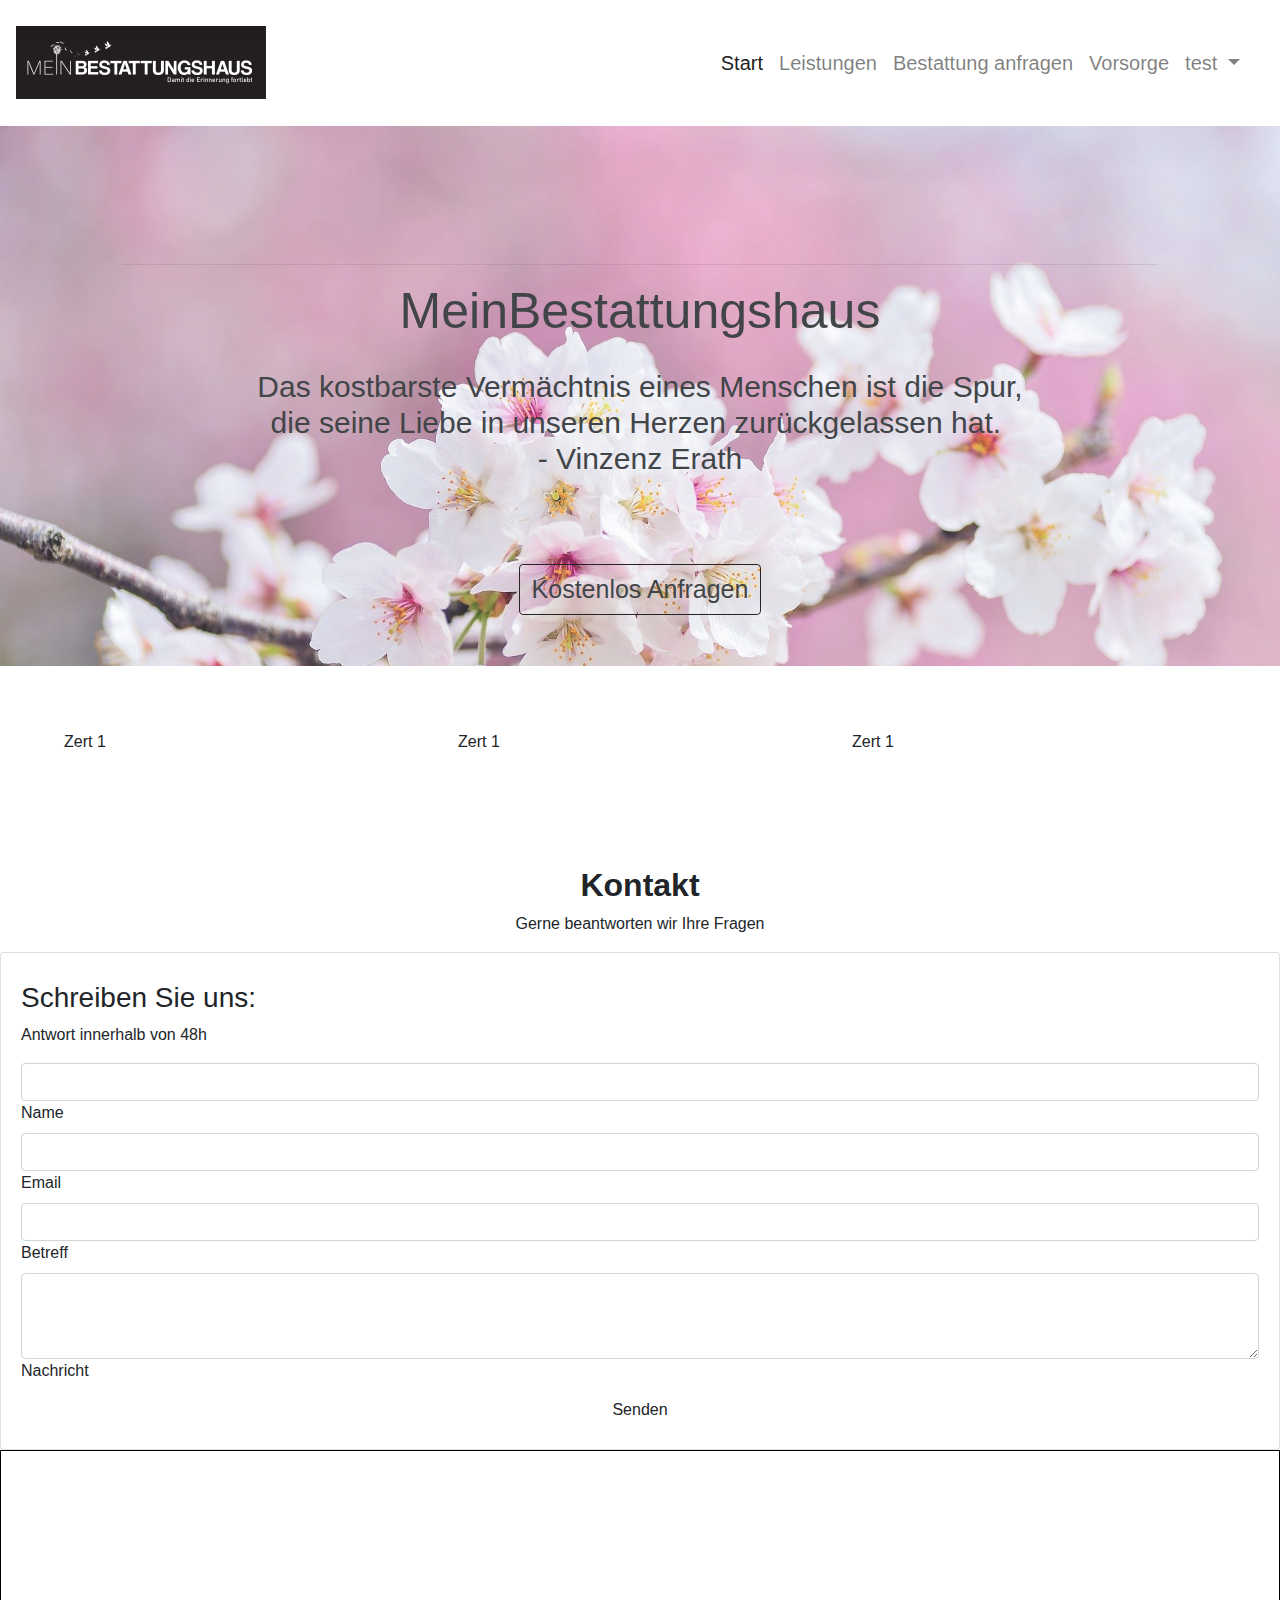
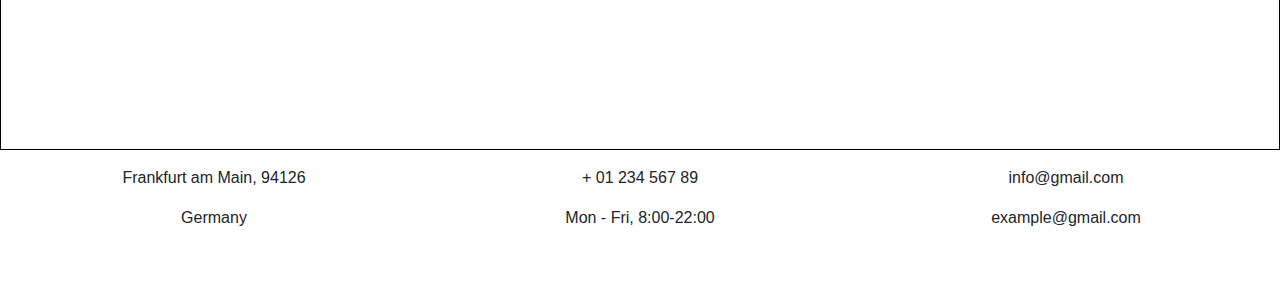
<file: index1.html>
<!DOCTYPE html>
<html lang="de">
<head>
    <meta charset="UTF-8">
    <meta name="viewport" content="width=device-width, initial-scale=1.0">
    <title>Mein Bestattungshaus</title>
    <link rel="stylesheet" type="text/css" href="style/style.css">
	  <link rel="stylesheet" href="https://use.fontawesome.com/releases/v5.8.1/css/all.css" integrity="sha384-50oBUHEmvpQ+1lW4y57PTFmhCaXp0ML5d60M1M7uH2+nqUivzIebhndOJK28anvf" crossorigin="anonymous">
    <link rel="stylesheet" href="https://stackpath.bootstrapcdn.com/bootstrap/4.4.1/css/bootstrap.min.css" integrity="sha384-Vkoo8x4CGsO3+Hhxv8T/Q5PaXtkKtu6ug5TOeNV6gBiFeWPGFN9MuhOf23Q9Ifjh" crossorigin="anonymous">

</head>
<body>

    <nav class="navbar navbar-expand-lg navbar-light">
        <a class="navbar-brand" href="index.html"><img src="images/Mein-Bestattungshaus-Logo black.jpg"></a>
        <button class="navbar-toggler" type="button" data-toggle="collapse" data-target="#navbarText" aria-controls="navbarText" aria-expanded="false" aria-label="Toggle navigation">
          <span class="navbar-toggler-icon"></span>
        </button>
        <div class="collapse navbar-collapse" id="navbarText">
          <span class="navbar ml-auto">
            <ul class="navbar-nav mr-auto">
                <li class="nav-item active">
                  <a class="nav-link" href="#">Start <span class="sr-only">(current)</span></a>
                </li>
                <li class="nav-item">
                  <a class="nav-link" href="#">Leistungen</a>
                </li>
                <li class="nav-item">
                  <a class="nav-link" href="#">Bestattung anfragen</a>
                </li>
                <li class="nav-item">
                    <a class="nav-link" href="#">Vorsorge</a>
                </li>
                <li class="nav-item dropdown">
                  <a class="nav-link dropdown-toggle" href="#">
                    test
                  </a>
                  <div class="dropdown-menu" aria-labelledby="navbarDropdownMenuLink">
                    <a class="dropdown-item" href="#">Action</a>
                    <a class="dropdown-item" href="#">Another action</a>
                    <a class="dropdown-item" href="#">Something else here</a>
                  </div>
                </li>
              </ul>
          </span>
        </div>
    </nav>    

    <main>

      <section class="top-main">
        <div class="title-block">
          <hr>
          <h1 id="title">MeinBestattungshaus</h1>
          <h2 class="quote">Das kostbarste Vermächtnis eines Menschen ist die Spur, <br>
            die seine Liebe in unseren Herzen zurückgelassen hat. <br>
            - Vinzenz Erath </h2>
        </div>
          <button class="btn inquiry">Kostenlos Anfragen</button>
      </section>


      <section class="cert-box">
        <div class="row">
          <div class="col-sm">
            Zert 1
          </div>
          <div class="col-sm">
            Zert 1
          </div>
          <div class="col-sm">
            Zert 1
          </div>
       </div>
      </section>


      <!-- Section: Contact v.1 -->
      <section class="my-5">
        <!-- Section heading -->
        <h2 class="h1-responsive font-weight-bold text-center">Kontakt</h2>
        <!-- Section description -->
        <p class="text-center w-responsive mx-auto">Gerne beantworten wir Ihre Fragen</p>

        <!-- Grid row -->
                <!-- Form with header -->
            <div class="card">
              <div class="card-body">
                <!-- Header -->
                <div class="form-header blue accent-1">
                  <h3 class="mt-2"><i class="fas fa-envelope"></i> Schreiben Sie uns:</h3>
                </div>
                <p class="dark-grey-text">Antwort innerhalb von 48h</p>
                <!-- Body -->
                <div class="md-form">
                  <i class="fas fa-user prefix grey-text"></i>
                  <input type="text" id="form-name" class="form-control">
                  <label for="form-name">Name</label>
                </div>
                <div class="md-form">
                  <i class="fas fa-envelope prefix grey-text"></i>
                  <input type="text" id="form-email" class="form-control">
                  <label for="form-email">Email</label>
                </div>
                <div class="md-form">
                  <i class="fas fa-tag prefix grey-text"></i>
                  <input type="text" id="form-Subject" class="form-control">
                  <label for="form-Subject">Betreff</label>
                </div>
                <div class="md-form">
                  <i class="fas fa-pencil-alt prefix grey-text"></i>
                  <textarea id="form-text" class="form-control md-textarea" rows="3"></textarea>
                  <label for="form-text">Nachricht</label>
                </div>
                <div class="text-center">
                  <button class="btn">Senden</button>
                </div>
              </div>
            </div>
            <!-- Form with header end -->

                <!-- Google map -->
              <div id="map-container-section" class="map-content" style="height: 300px">
                <iframe  src="https://maps.google.com/maps?q=Frankfurt&t=&z=15&ie=UTF8&iwloc=&output=embed" frameborder="0"
                  allowfullscreen></iframe>
              </div>
              <!-- Google map end -->
              
              <!-- Buttons-->
              <div class="row text-center p-3">
                <div class="col-md-4">
                  <a class="btn-floating blue accent-1">
                    <i class="fas fa-map-marker-alt"></i>
                  </a>
                  <p>Frankfurt am Main, 94126</p>
                  <p class="mb-md-0">Germany</p>
                </div>
                <div class="col-md-4">
                  <a class="btn-floating blue accent-1">
                    <i class="fas fa-phone"></i>
                  </a>
                  <p>+ 01 234 567 89</p>
                  <p class="mb-md-0">Mon - Fri, 8:00-22:00</p>
                </div>
                <div class="col-md-4">
                  <a class="btn-floating blue accent-1">
                    <i class="fas fa-envelope"></i>
                  </a>
                  <p>info@gmail.com</p>
                  <p class="mb-0">example@gmail.com</p>
                </div>
              </div>
              <!-- Buttons end -->
          <!-- Grid column -->
        </div>
        <!-- Grid row -->

      </section>
      <!-- Section: Contact v.1 -->
    </main>

    <footer>

    </footer>

</body>
</html>
</file>
<file: style/style.css>
/* Basic Stuff (general) */
html body {
  font-family: Arial, Helvetica, sans-serif;
  padding: 0;
  margin: 0;
  overflow-x: hidden;
  width: 100%;
  height: 100%;
}

/* Navigation Bar */
.navbar {
  font-size: 20px;
}

/* Main Section (top side) */
.top-main {
  height: 60vh;
  background-image: url("/images/cherry-blossoms-background.jpg");
  background-size: cover;
  opacity: 0.85;
  text-align: center;
  padding: 5%;
}

.top-main .title-block {
  padding: 5%;
}

.top-main #title {
  font-size: 50px;
}

.top-main .quote {
  font-size: 30px;
  padding: 2%;
}

.top-main .inquiry {
  font-size: 25px;
  border: solid black 1px;
}

/* Main Section (Certifications box) */
.cert-box {
  padding: 5%;
}

/* Map Container Section */
#map-container-section {
  width: 100%;
  height: 100%;
  position: relative;
}

.map-content iframe {
  position: absolute;
  top: 0;
  left: 0;
  width: 100% !important;
  height: 100% !important;
  border: 1px solid black;
}
/*# sourceMappingURL=style.css.map */
</file>
